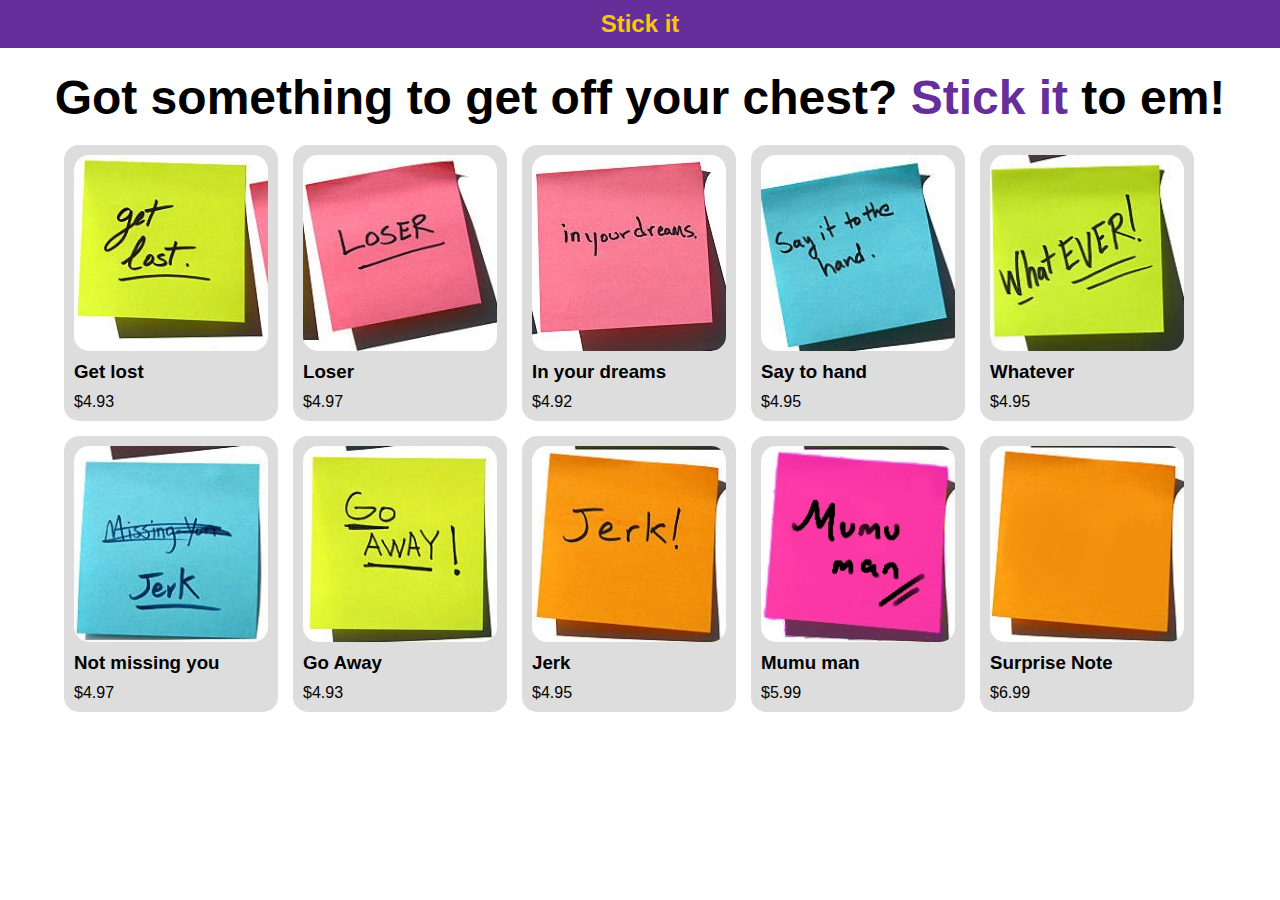
<file: index.html>
<!DOCTYPE html>
<html lang="en">
<head>
    <meta charset="UTF-8">
    <meta name="viewport" content="width=device-width, initial-scale=1.0">
    <title>Stick it</title>

    <link rel="stylesheet" href="style.css">
</head>
<body>
    <header>
        <nav class="nav">
            <h2 class="nav-logo"><a href="index.html">Stick it</a></h2>
        </nav>
        <h1>Got something to get off your chest? <span class="colored-txt">Stick it</span> to em!</h1>
    </header>
    <main id="main">
        <section class="product-page">
        <section class="product-container">
            
            <div class="product-card">
                <div class="product-img">
                    <img src="Images/written insults-1.jpg" alt="Get lost">
                    <button class="confirm-btn cart-btn">Add to cart</button>
                </div>
                <div class="product-details">
                    <h3 class="product-name" id="product-one">Get lost</h3>
                    <p class="product-price" id="price-one">$4.93</p>
                </div>
            </div>

            <div class="product-card">
                <div class="product-img">
                    <img src="Images/written insults-2.jpg" alt="Loser">
                    <button class="confirm-btn cart-btn">Add to cart</button>
                </div>
                <div class="product-details">
                    <h3 class="product-name" id="product-two">Loser</h3>
                    <p class="product-price" id="price-two">$4.97</p>
                </div>
            </div>
            
            <div class="product-card">
                <div class="product-img">
                    <img src="Images/written insults-3.jpg" alt="In your dreams">
                    <button class="confirm-btn cart-btn">Add to cart</button>
                </div>
                <div class="product-details">
                    <h3 class="product-name" id="product-three">In your dreams</h3>
                    <p class="product-price" id="price-three">$4.92</p>
                </div>
            </div>

            <div class="product-card">
                <div class="product-img">
                    <img src="Images/written insults-4.jpg" alt="Say to hand">
                    <button class="confirm-btn cart-btn">Add to cart</button>
                </div>
                <div class="product-details">
                    <h3 class="product-name" id="product-four">Say to hand</h3>
                    <p class="product-price" id="price-four">$4.95</p>
                </div>
            </div>
            
            <div class="product-card">
                <div class="product-img">
                    <img src="Images/written insults-5.jpg" alt="Whatever">
                    <button class="confirm-btn cart-btn">Add to cart</button>
                </div>
                
                <div class="product-details">
                    <h3 class="product-name" id="product-five">Whatever</h3>
                    <p class="product-price" id="price-five">$4.95</p>
                </div>
            </div>

            <div class="product-card">
                <div class="product-img">
                    <img src="Images/written insults-6.jpg" alt="Not missing you">
                    <button class="confirm-btn cart-btn">Add to cart</button>
                </div>
                
                <div class="product-details">
                    <h3 class="product-name" id="product-six">Not missing you</h3>
                    <p class="product-price" id="price-six">$4.97</p>
                </div>
            </div>
            
            <div class="product-card">
                <div class="product-img">
                    <img src="Images/written insults-7.jpg" alt="Go Away">
                    <button class="confirm-btn cart-btn">Add to cart</button>
                </div>
                <div class="product-details">
                    <h3 class="product-name" id="product-seven">Go Away</h3>
                    <p class="product-price" id="price-seven">$4.93</p>
                </div>
            </div>

            <div class="product-card">
                <div class="product-img">
                    <img src="Images/written insults-8.jpg" alt="Jerk">
                    <button class="confirm-btn cart-btn">Add to cart</button>
                </div>
                
                <div class="product-details">
                    <h3 class="product-name" id="product-eight">Jerk</h3>
                    <p class="product-price" id="price-eight">$4.95</p>
                </div>
            </div>
            
            <div class="product-card">
                <div class="product-img">
                    <img src="Images/written insults-9.jpg" alt="Mumu Man">
                    <button class="confirm-btn cart-btn">Add to cart</button>
                </div>

                <div class="product-details">
                    <h3 class="product-name" id="product-nine">Mumu man</h3>
                    <p class="product-price" id="price-nine">$5.99</p>
                </div>
            </div>

            <div class="product-card">
                <div class="product-img">
                    <img src="Images/written insults-10.jpg" alt="Surprise">
                    <button class="confirm-btn cart-btn">Add to cart</button>
                </div>
                
                <div class="product-details">
                    <h3 class="product-name" id="product-ten">Surprise Note</h3>
                    <p class="product-price" id="price-ten">$6.99</p>
                </div>
            </div>
        </section>
    </section>

    <!-- <form action="#">
        <label for="checkout-name"> Name:
            <input type="text" id="checkout-name">
        </label>

        <label for="checkout-email"> Email:
            <input type="text" id="checkout-email">
        </label>

        <label for="checkout-address"> Address:
            <input type="" id="checkout-address">
        </label> 

    </form> -->
    </main>
    <script src="script.js"></script>
</body>
</html>
</file>
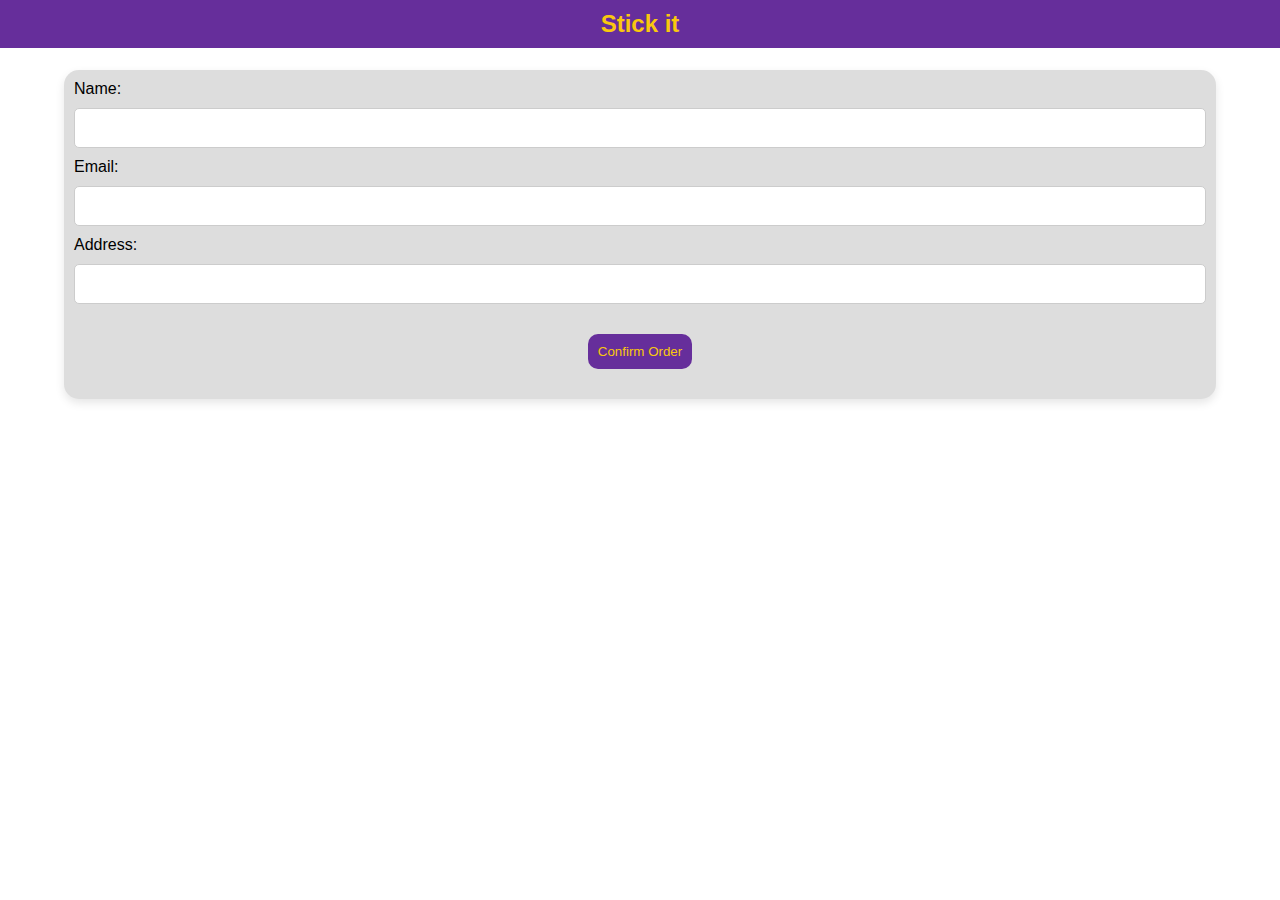
<file: checkout.html>
<!DOCTYPE html>
<html lang="en">
<head>
    <meta charset="UTF-8">
    <meta name="viewport" content="width=device-width, initial-scale=1.0">
    <title>Stick it</title>

    <link rel="stylesheet" href="style.css">
</head>
<body>
    <header>
        <nav class="nav">
            <h2 class="nav-logo"><a href="index.html">Stick it</a></h2>
        </nav>
    </header>
    <main class="form-main">

    <form class="form-container" id="form">
        <label for="checkout-name"> Name:
            <input type="text" id="checkout-name" required>
        </label>

        <label for="checkout-email"> Email:
            <input type="email" id="checkout-email" required>
        </label>

        <label for="checkout-address"> Address:
            <input type="" id="checkout-address" required>
        </label> 

        <button type="submit" class="confirm-btn checkout-btn form-btn">Confirm Order</button>
    </form>

    </main>
    <script src="script.js"></script>
</body>
</html>
</file>
<file: style.css>
:root {
    --pry-color: #662E9B;
    --sec-color: #F9C80E;
    --tri-color: #DDD;
    --h1-font-sz-lg: 3rem;
    --h1-font-sz-md: 2rem;
    --container-lg: 0 4rem;
    --text-center: center;
    /* --p: */
}


* {
    margin: 0;
    padding: 0;
    box-sizing: border-box;
    /* outline: 1px solid red; */
}

body {
    font-family: 'Trebuchet MS', 'Lucida Grande',  sans-serif;
}

header {
    position: relative;
}

a, a::before, a::after {
    text-decoration: none;
    color: var(--sec-color);
}

.nav {
    position: fixed;
    width: 100vw;
    z-index: 2;
    padding: 10px 20px;
    text-align: center;
    background-color: var(--pry-color);
    color: var(--sec-color);
    margin-bottom: 15px;
}

header h1 {
    font-size: var(--h1-font-sz-lg);
    text-align: var(--text-center);
    padding-top: 70px;
    margin-bottom: 10px;
}

.colored-txt {
    color: var(--pry-color);
}

.product-page {
    display: flex;
    flex-direction: column;
    justify-content: center;
}

.product-container {
    margin: var(--container-lg);
    padding: 10px 0;
    display: flex;
    flex-wrap: wrap;
    gap: 15px;
    /* background-color: green; */
}

.product-card {
    padding: 10px;
    border-radius: 15px;
    background-color: var(--tri-color);
}

.product-card:hover .cart-btn {
    display: inline;
}

.product-img {
    position: relative;
    width: 194px;
    height: 196px;
}

.product-img img {
    max-width: 194px;
    width: 100%;
    border-radius: 15px;
    height: inherit;
    object-fit: cover;
}

.confirm-btn {
    padding: 10px;
    border-radius: 10px;
    border: none;
    cursor: pointer;
    transition: transform 0.2s ease;
    background-color: var(--pry-color);
    color: var(--sec-color);
}

.confirm-btn:active {
    transform: translateY(4px);
  }

.cart-btn {
    position: absolute;
    bottom: 10%;
    left: 25%;
    display: none;
}

/* nav {
    display: flex;
    justify-content: space-between;
} */

.product-name {
    padding: 10px 0;
    text-align: left;
}

.cart-container {
    height: auto;
    padding: 0 30px 30px 30px;
    margin: var(--container-lg);
    margin-top: 20px;
    margin-bottom: 20px;
    background-color: var(--tri-color);
    border-radius: 15px;
    /* display: flex;
    flex-direction: column;
    justify-content: center;
    text-align: center; */
}

.cart-container h1 {
    font-size: var(--h1-font-sz-md);
    text-align: left;
    margin: 15px 0;
}

.cart-list {
    list-style: none;
}

.checkout-btn {
    margin: 20px auto;
}


/* FORM */

.form-main {
    padding-top: 70px;
}

/*.form-container {
    padding: 20px;
    margin: var(--container-lg);
    border-radius: 15px;
    background-color: var(--tri-color);
}

label, input {
    display: block;
} */


.form-container {
    padding: 10px;
    border-radius: 15px;
    box-shadow: 0 4px 10px rgba(0, 0, 0, 0.1);
    margin: var(--container-lg);
    background-color: var(--tri-color);
    display: flex;
    flex-direction: column;
    /* width: 400px; */
}



input, select, textarea {
    width: 100%;
    padding: 10px;
    border: 1px solid #ccc;
    border-radius: 5px;
    font-size: 16px;
    margin: 10px 0;
}

.form-btn {
    text-align: center;
}
</file>
